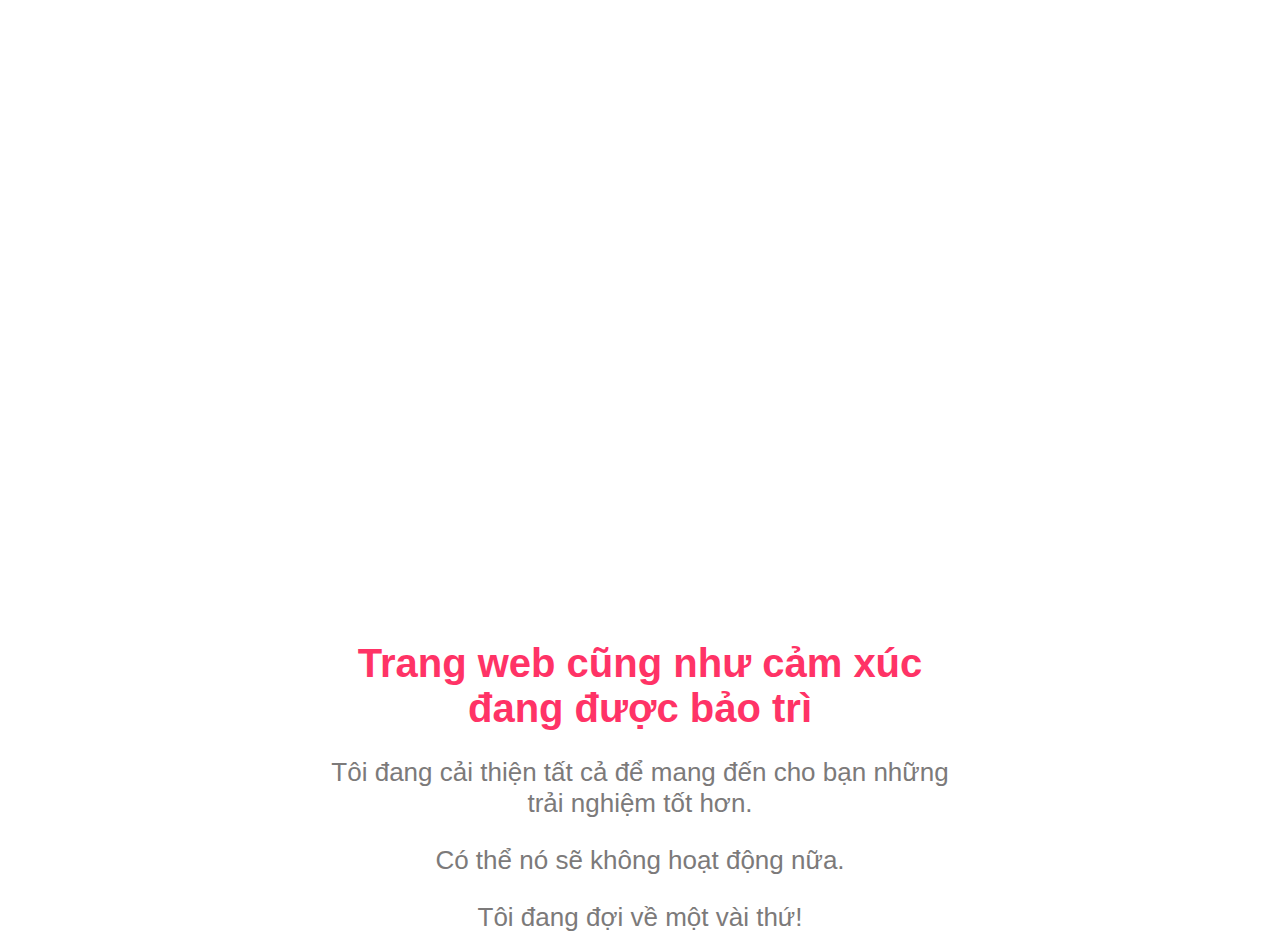
<file: index.html>
<!DOCTYPE html>
<html>
<head>
    <title>Đang được bảo trì</title>  
     <style>
        body {
            background-image: url('https://th.bing.com/th/id/R.fdd0b6e9dd6b37549094e2aadfbe345e?rik=ouSOWcFw61cCHw&pid=ImgRaw&r=0');
            background-size: cover;
            background-position: center;
            font-family: Arial, sans-serif;
            align-items: center;
            text-align: center;
            justify-content: center;
            animation: heartbeat 1.5s infinite;
        }

        .center-content {
            position: absolute;
            top: 50%;
            left: 50%;
            transform: translate(-50%, 50%);
        }

        h1 {
            color: #ff3366;
            font-size: 40px;
            margin-bottom: 15px;
        }

        p {
            color: #7c7a7a;
            font-size: 26px;
            margin-bottom: 10px;
        }

        @keyframes heartbeat {
            0% {
                transform: scale(1);
            }

            50% {
                transform: scale(1.05);
            }

            100% {
                transform: scale(1);
            }
        }
    </style>
  
</head>
<body>
    <div class="center-content">
        <h1>Trang web cũng như cảm xúc đang được bảo trì</h1>
        <p>Tôi đang cải thiện tất cả để mang đến cho bạn những trải nghiệm tốt hơn.</p>
        <p>Có thể nó sẽ không hoạt động nữa.</p>
        <p>Tôi đang đợi về một vài thứ!</p>
    </div>
</body>
</html>
</file>
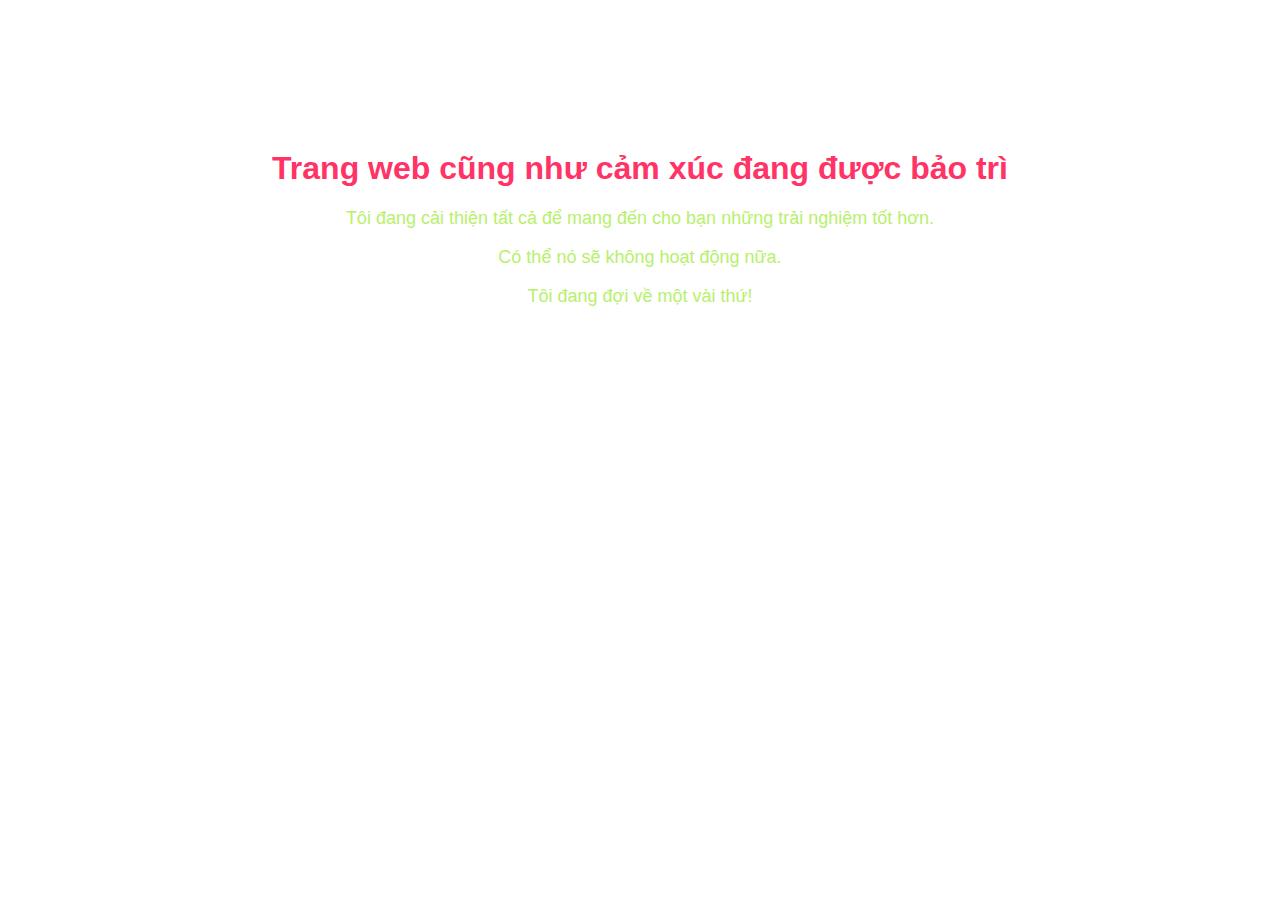
<file: baotri.html>
<!DOCTYPE html>
<html>
<head>
    <title>Đang được bảo trì</title>
    <link rel="stylesheet" href="./style.css">
    <script src="script.js"></script>
</head>
<body>
    <div class="center-content">
        <h1>Trang web cũng như cảm xúc đang được bảo trì</h1>
        <p>Tôi đang cải thiện tất cả để mang đến cho bạn những trải nghiệm tốt hơn.</p>
        <p>Có thể nó sẽ không hoạt động nữa.</p>
        <p>Tôi đang đợi về một vài thứ!</p>
    </div>
</body>
</html>
</file>
<file: style.css>
body {
    background-image: url('https://th.bing.com/th/id/R.fdd0b6e9dd6b37549094e2aadfbe345e?rik=ouSOWcFw61cCHw&pid=ImgRaw&r=0');
    background-size: cover;
    background-position: center;
    font-family: Arial, sans-serif;
    text-align: center;
    animation: heartbeat 1.5s infinite;
}

h1 {
    color: #ff3366;
    margin-top: 150px;
}

p {
    color: #b7f06d;
    font-size: 18px;
}

@keyframes heartbeat {
    0% {
        transform: scale(1);
    }

    50% {
        transform: scale(1.05);
    }

    100% {
        transform: scale(1);
    }
}
</file>
